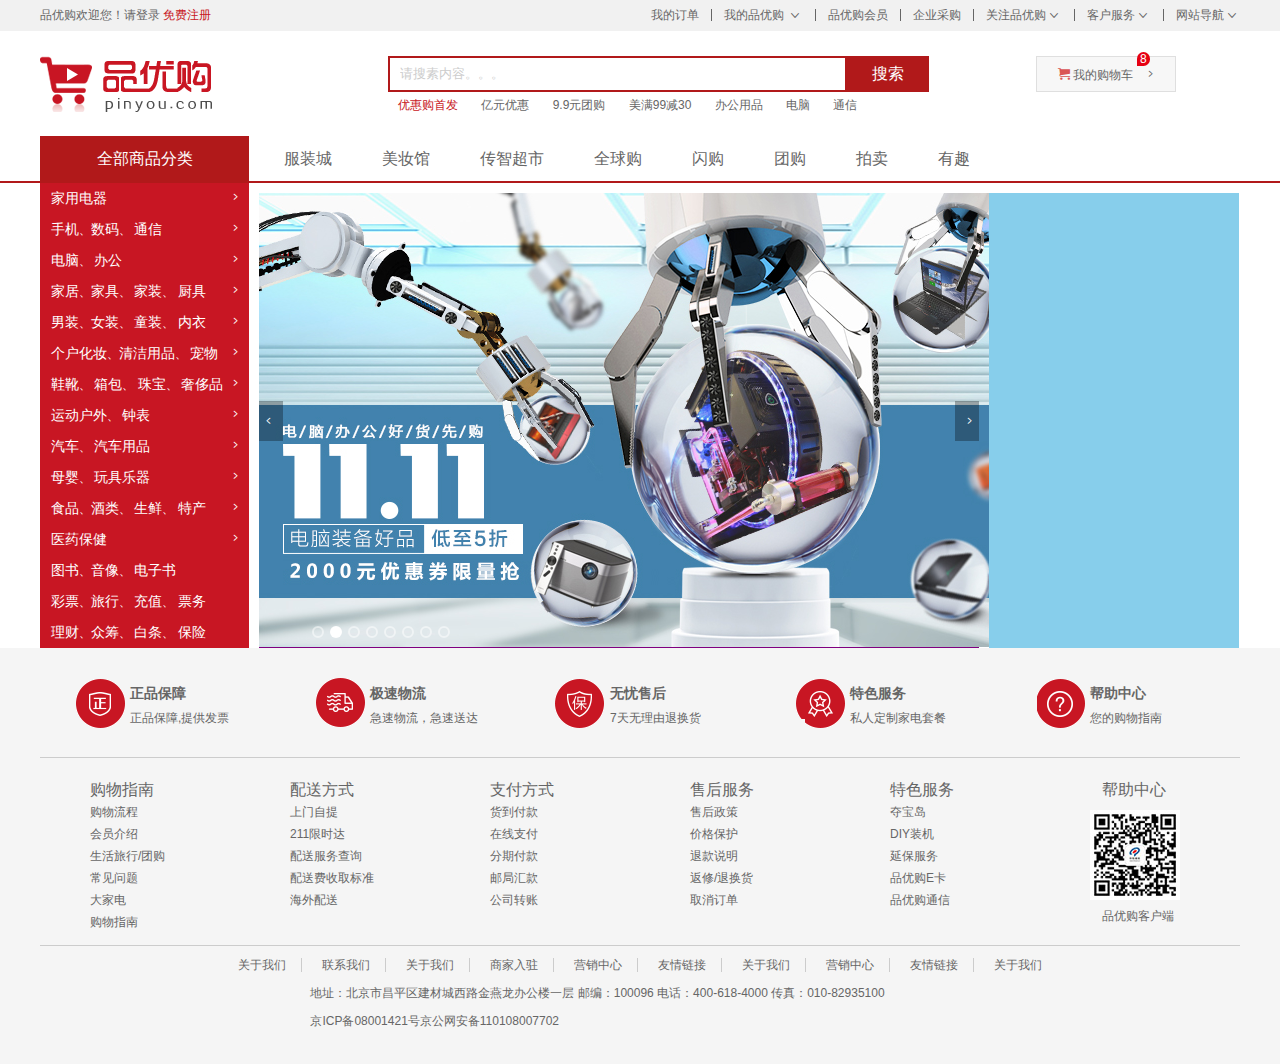
<file: index.html>
<!DOCTYPE html>
<html lang="en">
  <head>
    <meta charset="UTF-8" />
    <meta name="viewport" content="width=device-width, initial-scale=1.0" />
    <link rel="shortcut icon" href="favicon.ico" type="image/x-icon" />
    <title>品优购-综合网购首选-正品低价、品质保障、配送及时、轻松购物！</title>
    <meta
      name="description"
      content="品优购JD.COM-专业的综合网上购物商城,销售家电、数码通讯、电脑、家居百货、服装服饰、母婴、图书、食品等数万个品牌优质商品.便捷、诚信的服务，为您提供愉悦的网上购物体验!"
    />
    <meta
      name="Keywords"
      content="网上购物,网上商城,手机,笔记本,电脑,MP3,CD,VCD,DV,相机,数码,配件,手表,存储卡,品优购"
    />
    <link rel="stylesheet" href="./css/base.css" />
    <link rel="stylesheet" href="./css/common.css" />
    <link rel="stylesheet" href="./css/index.css" />
  </head>
  <body>
    <!-- 快捷导航start -->
    <div class="shortcut">
      <div class="w">
        <div class="fl">
          <ul>
            <li>品优购欢迎您！</li>
            <li>
              <a href="#">请登录</a>
              <a href="#" class="style-red">免费注册</a>
            </li>
          </ul>
        </div>
        <div class="fr">
          <ul>
            <li><a href="#">我的订单</a></li>
            <li class="spacer"></li>
            <li>
              <a href="#">我的品优购</a>
              <i class="icomoon"></i>
            </li>
            <li class="spacer"></li>
            <li><a href="#">品优购会员</a></li>
            <li class="spacer"></li>
            <li><a href="#">企业采购</a></li>
            <li class="spacer"></li>
            <li><a href="">关注品优购</a><i class="icomoon"></i></li>
            <li class="spacer"></li>
            <li><a href="">客户服务</a><i class="icomoon"></i></li>
            <li class="spacer"></li>
            <li><a href="">网站导航</a><i class="icomoon"></i></li>
          </ul>
        </div>
      </div>
    </div>
    <!-- 快捷导航end -->
    <!-- header部分start -->
    <div class="header w">
      <div class="header_logo">
        <h1><a href="index.html" title="品优购">品优购</a></h1>
      </div>
      <div class="header_search">
        <input type="text" class="search_text" value="请搜素内容。。。" />
        <button class="search_btn">搜索</button>
      </div>
      <div class="header_key">
        <a href="#" class="style-red">优惠购首发</a>
        <a href="#">亿元优惠</a>
        <a href="#">9.9元团购</a>
        <a href="#">美满99减30</a>
        <a href="#">办公用品</a>
        <a href="#">电脑</a>
        <a href="#">通信</a>
      </div>
      <div class="shop_cart">
        <i class="car"></i>
        我的购物车
        <i class="arrow"></i>
        <i class="count">8</i>
      </div>
    </div>
    <!-- header部分end -->
    <!-- nav start -->
    <div class="nav">
      <div class="w">
        <div class="dropdown fl">
          <div class="dt">全部商品分类</div>
          <div class="dd">
            <ul>
              <li class="menu_item">
                <a href="#">家用电器</a>
                <i></i>
              </li>
              <li class="menu_item">
                <a href="#">手机</a>、<a href="#">数码</a>、
                <a href="#">通信</a>
                <i></i>
              </li>
              <li class="menu_item">
                <a href="#">电脑</a>、
                <a href="#">办公</a>
                <i></i>
              </li>
              <li class="menu_item">
                <a href="#">家居</a>、<a href="#">家具</a>、
                <a href="#">家装</a>、
                <a href="#">厨具</a>
                <i></i>
              </li>
              <li class="menu_item">
                <a href="#">男装</a>、<a href="#">女装</a>、
                <a href="#">童装</a>、
                <a href="#">内衣</a>
                <i></i>
              </li>
              <li class="menu_item">
                <a href="#">个户化妆</a>、<a href="#">清洁用品</a>、
                <a href="#">宠物</a>
                <i></i>
              </li>
              <li class="menu_item">
                <a href="#">鞋靴</a>、 <a href="#">箱包</a>、
                <a href="#">珠宝</a>、
                <a href="#">奢侈品</a>
                <i></i>
              </li>
              <li class="menu_item">
                <a href="#">运动户外</a>、
                <a href="#">钟表</a>
                <i></i>
              </li>
              <li class="menu_item">
                <a href="#">汽车</a>、
                <a href="#">汽车用品</a>
                <i></i>
              </li>
              <li class="menu_item">
                <a href="#">母婴</a>、
                <a href="#">玩具乐器</a>
                <i></i>
              </li>
              <li class="menu_item">
                <a href="#">食品</a>、<a href="#">酒类</a>、
                <a href="#">生鲜</a>、
                <a href="#">特产</a>
                <i></i>
              </li>
              <li class="menu_item">
                <a href="#">医药保健</a>
                <i></i>
              </li>
              <li class="menu_item">
                <a href="#">图书</a>、<a href="#">音像</a>、
                <a href="#">电子书</a>
              </li>
              <li class="menu_item">
                <a href="#">彩票</a>、<a href="#">旅行</a>、
                <a href="#">充值</a>、
                <a href="#">票务</a>
              </li>
              <li class="menu_item">
                <a href="#">理财</a>、<a href="#">众筹</a>、
                <a href="#">白条</a>、
                <a href="#">保险</a>
              </li>
            </ul>
          </div>
        </div>
        <!-- 右侧导航目录 -->
        <div class="navitems fl">
          <ul>
            <li><a href="#" class="naviitem">服装城</a></li>
            <li><a href="#" class="naviitem">美妆馆</a></li>
            <li><a href="#" class="naviitem">传智超市</a></li>
            <li><a href="#" class="naviitem">全球购</a></li>
            <li><a href="#" class="naviitem">闪购</a></li>
            <li><a href="#" class="naviitem">团购</a></li>
            <li><a href="#" class="naviitem">拍卖</a></li>
            <li><a href="#" class="naviitem">有趣</a></li>
          </ul>
        </div>
      </div>
    </div>
    <!-- nav end -->
    <div class="w">
      <div class="main">
        <div class="focus fl">
          <a href="#" class="arrow-l"></a>
          <a href="#" class="arrow-r"></a>
          <ul>
            <li>
              <a href="#"><img src="./uploads/banner4.jpg" alt="" /></a>
            </li>
          </ul>
          <ol class="circle">
            <li></li>
            <li class="current"></li>
            <li></li>
            <li></li>
            <li></li>
            <li></li>
            <li></li>
            <li></li>
          </ol>
        </div>
        <div class="newsflash fr"></div>
      </div>
    </div>
    <!-- footer start -->
    <div class="footer">
      <div class="w">
        <!-- 服务模块 -->
        <div class="mod_service">
          <ul>
            <li>
              <i class="mod_service_logo mod_service_zheng"></i>
              <div class="mod_service_title">
                <h3>正品保障</h3>
                <p>正品保障,提供发票</p>
              </div>
            </li>
            <li>
              <i class="mod_service_logo mod_service_kuai"></i>
              <div class="mod_service_title">
                <h3>极速物流</h3>
                <p>急速物流，急速送达</p>
              </div>
            </li>
            <li>
              <i class="mod_service_logo mod_service_wu"></i>
              <div class="mod_service_title">
                <h3>无忧售后</h3>
                <p>7天无理由退换货</p>
              </div>
            </li>
            <li>
              <i class="mod_service_logo mod_service_te"></i>
              <div class="mod_service_title">
                <h3>特色服务</h3>
                <p>私人定制家电套餐</p>
              </div>
            </li>
            <li>
              <i class="mod_service_logo mod_service_help"></i>
              <div class="mod_service_title">
                <h3>帮助中心</h3>
                <p>您的购物指南</p>
              </div>
            </li>
          </ul>
        </div>
        <!-- 帮助模块 -->
        <div class="mod_help">
          <dl class="mod_help_list">
            <dt>购物指南</dt>
            <dd><a href="#">购物流程</a></dd>
            <dd><a href="#">会员介绍</a></dd>
            <dd><a href="#">生活旅行/团购</a></dd>
            <dd><a href="#">常见问题</a></dd>
            <dd><a href="#">大家电</a></dd>
            <dd><a href="#">购物指南</a></dd>
          </dl>
          <dl class="mod_help_list">
            <dt>配送方式</dt>
            <dd><a href="#">上门自提</a></dd>
            <dd><a href="#">211限时达</a></dd>
            <dd><a href="#">配送服务查询</a></dd>
            <dd><a href="#">配送费收取标准</a></dd>
            <dd><a href="#">海外配送</a></dd>
          </dl>
          <dl class="mod_help_list">
            <dt>支付方式</dt>
            <dd><a href="#">货到付款</a></dd>
            <dd><a href="#">在线支付</a></dd>
            <dd><a href="#">分期付款</a></dd>
            <dd><a href="#">邮局汇款</a></dd>
            <dd><a href="#">公司转账</a></dd>
          </dl>
          <dl class="mod_help_list">
            <dt>售后服务</dt>
            <dd><a href="#">售后政策</a></dd>
            <dd><a href="#">价格保护</a></dd>
            <dd><a href="#">退款说明</a></dd>
            <dd><a href="#">返修/退换货</a></dd>
            <dd><a href="#">取消订单</a></dd>
          </dl>
          <dl class="mod_help_list">
            <dt>特色服务</dt>
            <dd><a href="#">夺宝岛</a></dd>
            <dd><a href="#">DIY装机</a></dd>
            <dd><a href="#">延保服务</a></dd>
            <dd><a href="#">品优购E卡</a></dd>
            <dd><a href="#">品优购通信</a></dd>
          </dl>
          <dl class="mod_help_list mod_help_app">
            <dt>帮助中心</dt>
            <dd>
              <img src="./images/wx_cz.jpg" alt="" />
              <p>品优购客户端</p>
            </dd>
          </dl>
        </div>
        <!-- mod_copyright -->
        <div class="mod_copyright">
          <ul class="helpLink">
            <li>关于我们<span class="space"></span></li>
            <li>联系我们<span class="space"></span></li>
            <li>关于我们<span class="space"></span></li>
            <li>商家入驻<span class="space"></span></li>
            <li>营销中心<span class="space"></span></li>
            <li>友情链接<span class="space"></span></li>
            <li>关于我们<span class="space"></span></li>
            <li>营销中心<span class="space"></span></li>
            <li>友情链接<span class="space"></span></li>
            <li>关于我们</li>
          </ul>
          <p>
            地址：北京市昌平区建材城西路金燕龙办公楼一层 邮编：100096
            电话：400-618-4000 传真：010-82935100
          </p>
          <p>京ICP备08001421号京公网安备110108007702</p>
        </div>
      </div>
    </div>
    <!-- footer end -->
  </body>
</html>
</file>
<file: css/base.css>
﻿/*清除元素默认的内外边距  */
* {
  margin: 0;
  padding: 0;
}
/*让所有斜体 不倾斜*/
em,
i {
  font-style: normal;
}
/*去掉列表前面的小点*/
li {
  list-style: none;
}
/*图片没有边框   去掉图片底侧的空白缝隙*/
img {
  border: 0; /*ie6*/
  vertical-align: middle;
}
/*让button 按钮 变成小手*/
button {
  cursor: pointer;
}
/*取消链接的下划线*/
a {
  color: #666;
  text-decoration: none;
}

a:hover {
  color: #e33333;
}

button,
input {
  font-family: 'Microsoft YaHei', 'Heiti SC', tahoma, arial, 'Hiragino Sans GB',
    \\5b8b\4f53, sans-serif;
  /* 取消轮廓线 */
  outline: none;
}

body {
  background-color: #fff;
  font: 12px/1.5 'Microsoft YaHei', 'Heiti SC', tahoma, arial,
    'Hiragino Sans GB', \\5b8b\4f53, sans-serif;
  color: #666;
}

.hide,
.none {
  display: none;
}
/*清除浮动*/
.clearfix:after {
  visibility: hidden;
  clear: both;
  display: block;
  content: '.';
  height: 0;
}

.clearfix {
  *zoom: 1;
}
</file>
<file: css/common.css>
/*公共样式*/
.fl {
  float: left;
}
.fr {
  float: right;
}
/*版心*/
.w {
  width: 1200px;
  margin: 0 auto;
}

@font-face {
  font-family: 'icomoon';
  src: url('../fonts/icomoon.eot?5oyl41');
  src: url('../fonts/icomoon.eot?5oyl41#iefix') format('embedded-opentype'),
    url('../fonts/icomoon.ttf?5oyl41') format('truetype'),
    url('../fonts/icomoon.woff?5oyl41') format('woff'),
    url('../fonts/icomoon.svg?5oyl41#icomoon') format('svg');
  font-weight: normal;
  font-style: normal;
}

.fr .icomoon {
  font-family: 'icomoon';
  font-size: 16px;
  line-height: 20px;
}

.style-red {
  color: #c81623;
}

.spacer {
  width: 1px;
  height: 12px;
  margin: 9px 12px 0;
  background-color: #666666;
}

.shortcut {
  height: 31px;
  line-height: 31px;
  background-color: #f1f1f1;
}

.shortcut li {
  float: left;
}
/* 头部制作的css */
.header {
  height: 105px;
  position: relative;
}

.header_logo {
  position: absolute;
  top: 25px;
  left: 0;
  width: 175px;
  height: 56px;
}

.header_logo a {
  display: block;
  width: 175px;
  height: 56px;
  background: url('../images/logo.png') no-repeat;
  font-size: 0;
}

.header_search {
  position: absolute;
  top: 25px;
  left: 348px;
}

.search_text {
  float: left;
  width: 445px;
  height: 32px;
  border: 2px solid #b1191a;
  padding-left: 10px;
  color: #ccc;
}

.search_btn {
  float: left;
  width: 82px;
  height: 36px;
  background-color: #b1191a;
  font-size: 16px;
  color: #fff;
  border: 0;
}

.header_key {
  position: absolute;
  top: 65px;
  left: 348px;
}

.header_key a {
  padding: 0 10px;
}

.shop_cart {
  position: absolute;
  top: 25px;
  right: 64px;
  width: 138px;
  height: 34px;
  border: 1px solid #dfdfdf;
  background-color: #f7f7f7;
  line-height: 34px;
  text-align: center;
}

.shop_cart .car {
  font-family: 'icomoon';
  color: #da5555;
}

.shop_cart .arrow {
  font-family: 'icomoon';
  margin-left: 5px;
}

.count {
  position: absolute;
  top: -5px;
  /* 如果设置右对齐的话内容增加往左扩大不符合习惯所以这里设置左对齐 */
  left: 100px;
  height: 14px;
  line-height: 14px;
  padding: 0 3px;
  background-color: #e60012;
  /* border-radius: 左上角 右上角 右下角 左下角; */
  border-radius: 7px 7px 7px 0;
  color: #fff;
}
/* nav start */
.nav {
  height: 45px;
  border-bottom: 2px solid #b1191a;
}

.dropdown {
  height: 45px;
  width: 209px;
}

.dt {
  height: 45px;
  line-height: 45px;
  text-align: center;
  background-color: #b1191a;
  color: #fff;
  font-size: 16px;
}

.dd {
  height: 465px;
  background-color: #c81623;
  margin-top: 2px;
}

.menu_item {
  color: #fff;
  padding: 5px 10px 5px 10px;
  margin-left: 1px;
}

.menu_item:hover {
  background-color: #fff;
}

.menu_item:hover a {
  background-color: #fff;
  color: #c81623;
}

.menu_item a {
  color: #fff;
  font-size: 14px;
}

.menu_item i {
  float: right;
  font-family: 'icomoon';
  color: #fff;
}

.navitems {
  padding-left: 10px;
}

.navitems li {
  float: left;
}

.naviitem {
  display: block;
  height: 45px;
  line-height: 45px;
  padding: 0 25px;
  font-size: 16px;
}

.footer {
  height: 386px;
  background-color: #f5f5f5;
  padding-top: 30px;
}

.mod_service {
  height: 79px;
  border-bottom: 1px solid #ccc;
}

.mod_service li {
  float: left;
  width: 240px;
}

.mod_service_logo {
  width: 50px;
  height: 50px;
  float: left;
  background: url('../images/icons.png') no-repeat;
  margin-left: 35px;
}

.mod_service_zheng {
  background-position: -252px -2px;
}

.mod_service_title {
  float: left;
  margin-left: 5px;
}

.mod_service_title h3 {
  margin: 5px 0;
}

.mod_service_kuai {
  background-position: -254px -54px;
}

.mod_service_wu {
  background-position: -257px -105px;
}

.mod_service_te {
  background-position: -257px -156px;
}

.mod_service_help {
  background-position: -256px -208px;
}

.mod_help {
  height: 187px;
  border-bottom: 1px solid #ccc;
}

.mod_help_list {
  width: 150px;
  padding: 20px 0 0 50px;
  float: left;
}

.mod_help_list dt {
  font-size: 16px;
  height: 25px;
}

.mod_help_list dd {
  height: 22px;
}

.mod_help_app dt,
.mod_help_app p {
  padding-left: 12px;
}

.mod_help_app img {
  margin: 7px 0;
}

.mod_copyright {
  float: left;
  position: relative;
  text-align: left;
  left: 50%;
}

.helpLink {
  position: relative;
  left: -50%;
}

.helpLink li {
  float: left;
  margin: 10px 10px;
}

.space {
  margin-left: 15px;
  border-right: 1px solid #ccc;
}

.mod_copyright p {
  position: relative;
  left: -40%;
  margin: 0 0 10px 0;
}
</file>
<file: css/index.css>
/* 首页的样式文件 */
.main {
  width: 980px;
  height: 455px;
  margin-left: 219px;
  margin-top: 10px;
}

.focus {
  position: relative;
  width: 720px;
  height: 455px;
  background-color: purple;
}

.arrow-l,
.arrow-r {
  position: absolute;
  top: 50%;
  margin-top: -20px;
  width: 24px;
  height: 40px;
  background: rgba(0, 0, 0, 0.3);
  text-align: center;
  line-height: 40px;
  color: #fff;
  font-family: 'icomoon';
}

.arrow-r {
  right: 0;
}

.circle {
  position: absolute;
  bottom: 10px;
  left: 50px;
}

.circle li {
  float: left;
  width: 8px;
  height: 8px;
  border: 2px solid rgba(255, 255, 255, 0.5);
  margin: 0 3px;
  border-radius: 50%;
}

.current {
  background-color: #fff;
}

.newsflash {
  width: 250px;
  height: 455px;
  background-color: skyblue;
}
</file>
